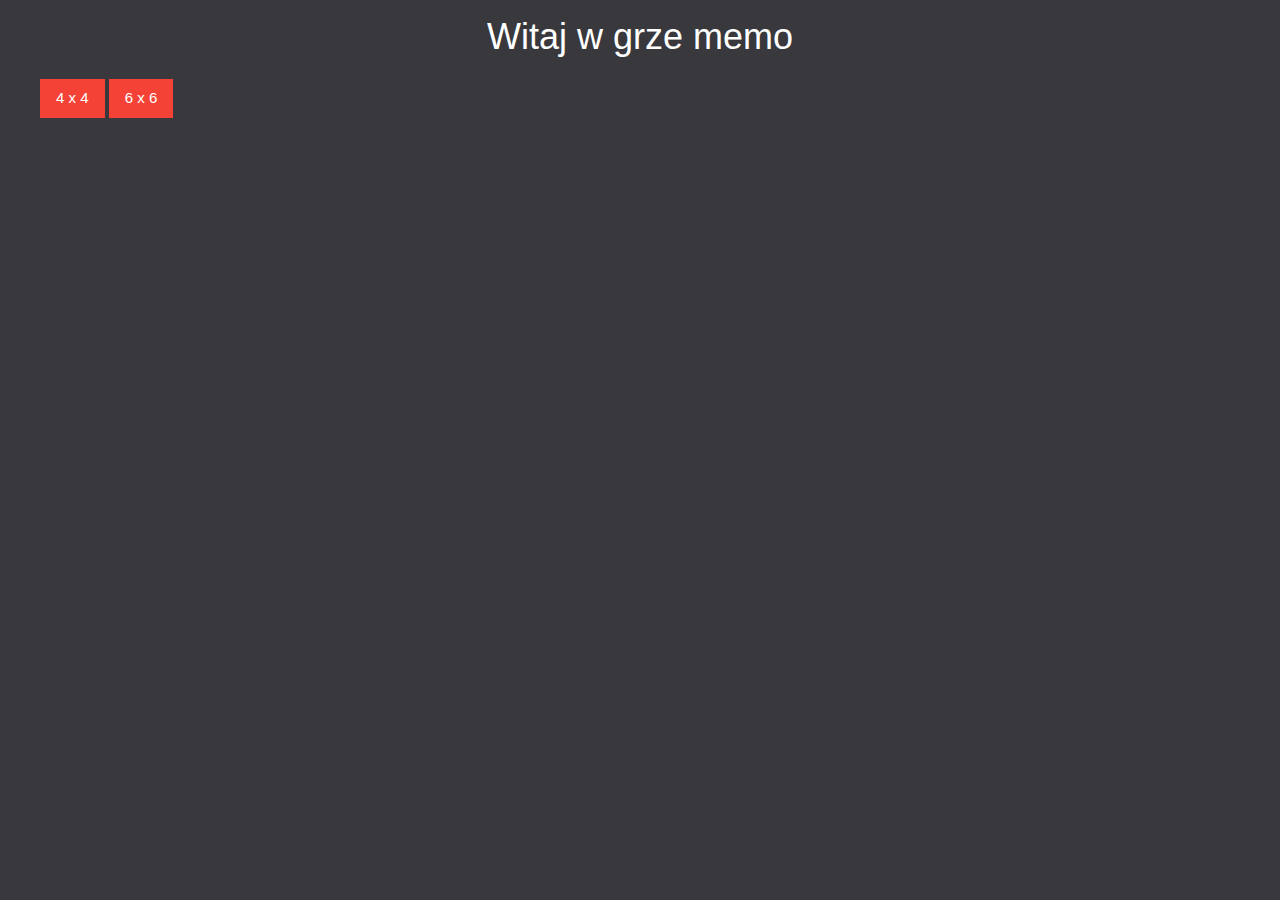
<file: memo_gra/index.html>
<!DOCTYPE html>
<html lang="pl" dir="ltr">
  <head>
    <meta charset="utf-8">
    <title></title>
    <link rel="stylesheet" href="index.css">
    <link rel="stylesheet" href="https://www.w3schools.com/w3css/4/w3.css">
  </head>
  <body>
    <h1>Witaj w grze memo</h1>

    <nav>
      <ul>

      <a href="game.html?4" class="w3-btn w3-red">4 x 4</a>
        <a href="game.html?6" class="w3-btn w3-red">6 x 6</a>

      </ul>
    </nav>

  </body>
</html>
</file>
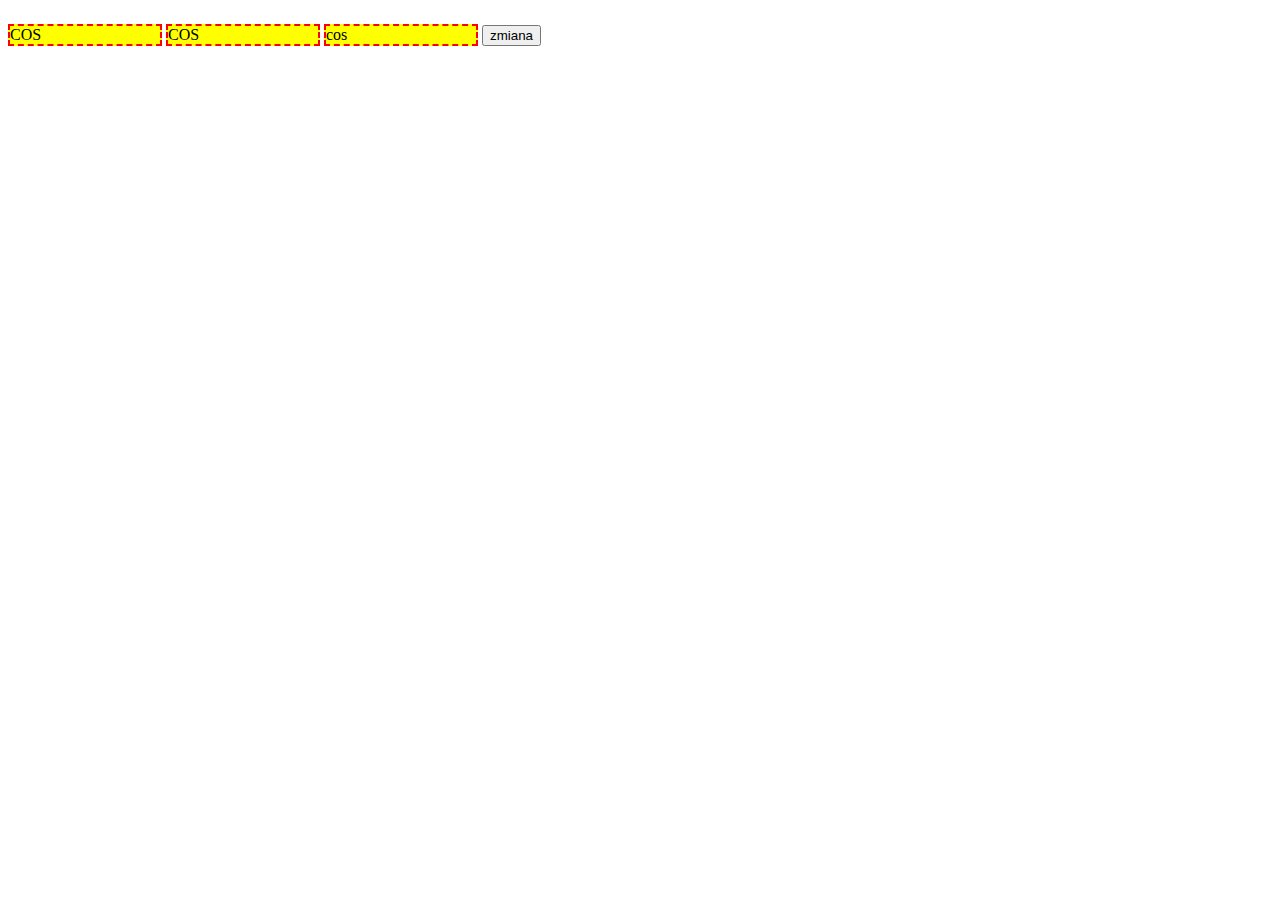
<file: 26.3.2020Witryny/cos.html>
<!DOCTYPE html>
<html lang="pl" dir="ltr">
  <head>
    <meta charset="utf-8">
    <title></title>
    <style media="screen">
      .napis{
        width: 150px;
        display: inline-block;
        border: 2px red dashed;
        background-color: yellow;

      }
      .marked{
        color: red;
        display: block;
      }

    </style>

  </head>
  <body>
    <p class="napis">COS</p>
    <p class="napis">COS</p>
    <p class="napis">cos</p>

    <button  id="btn">zmiana</button>

    <script type="text/javascript">
    var txt = document.querySelectorAll('.napis');
    for( let i in txt)
  //  for(var i =0; i<txt.length;i++)
    {
      btn.addEventListener("click",function (){
        txt[i].classList.toggle("marked");

      })


    }


    </script>

  </body>
</html>
</file>
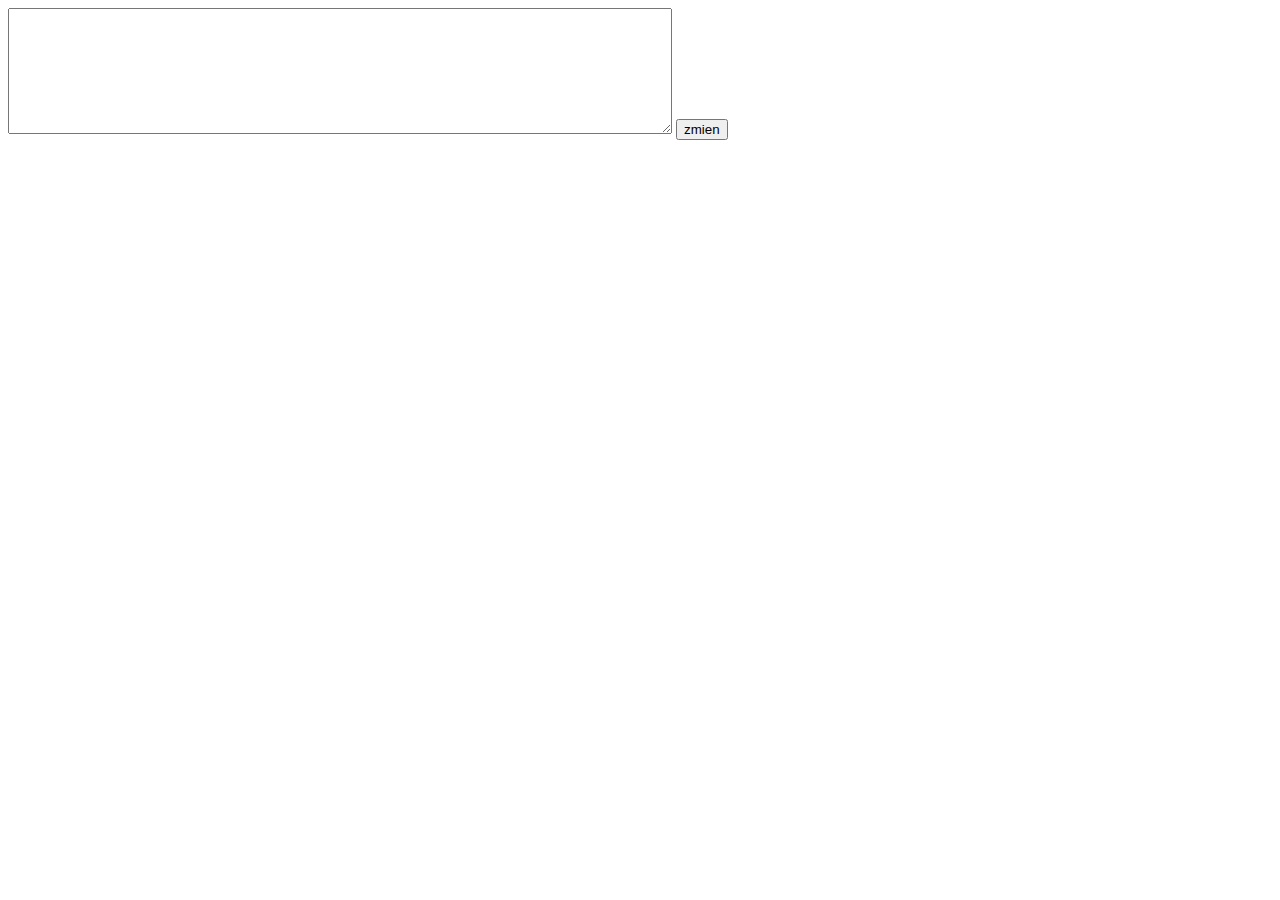
<file: 26.3.2020Witryny/samodzielne.html>
<!DOCTYPE html>
<html lang="pl" dir="ltr">
  <head>
    <meta charset="utf-8">
    <title></title>
    <style media="screen">
      .duze{
         text-transform: uppercase;
      }
      .male{
         text-transform: lowercase;
      }
    </style>

  </head>
  <body>

      <textarea id="tekst" rows="8" cols="80" onmouseout="pobierz()"></textarea>
      <input type="button" name=""  onclick="male()" value="zmien">
      <p id="male"></p>
      <p id="duze"></p>

<script type="text/javascript">
function pobierz() {
  var napis = document.getElementById("tekst").value;
  var napisma = napis.toLowerCase();
  var napisdu =  napis.toUpperCase();

  document.getElementById('male').innerHTML += napisma;
  document.getElementById('duze').innerHTML += napisdu;
  document.getElementById("tekst").disabled = true;
}
function male() {
  document.getElementById('male').classList.toggle("duze");
  document.getElementById('duze').classList.toggle("male");
}
</script>
  </body>
</html>
</file>
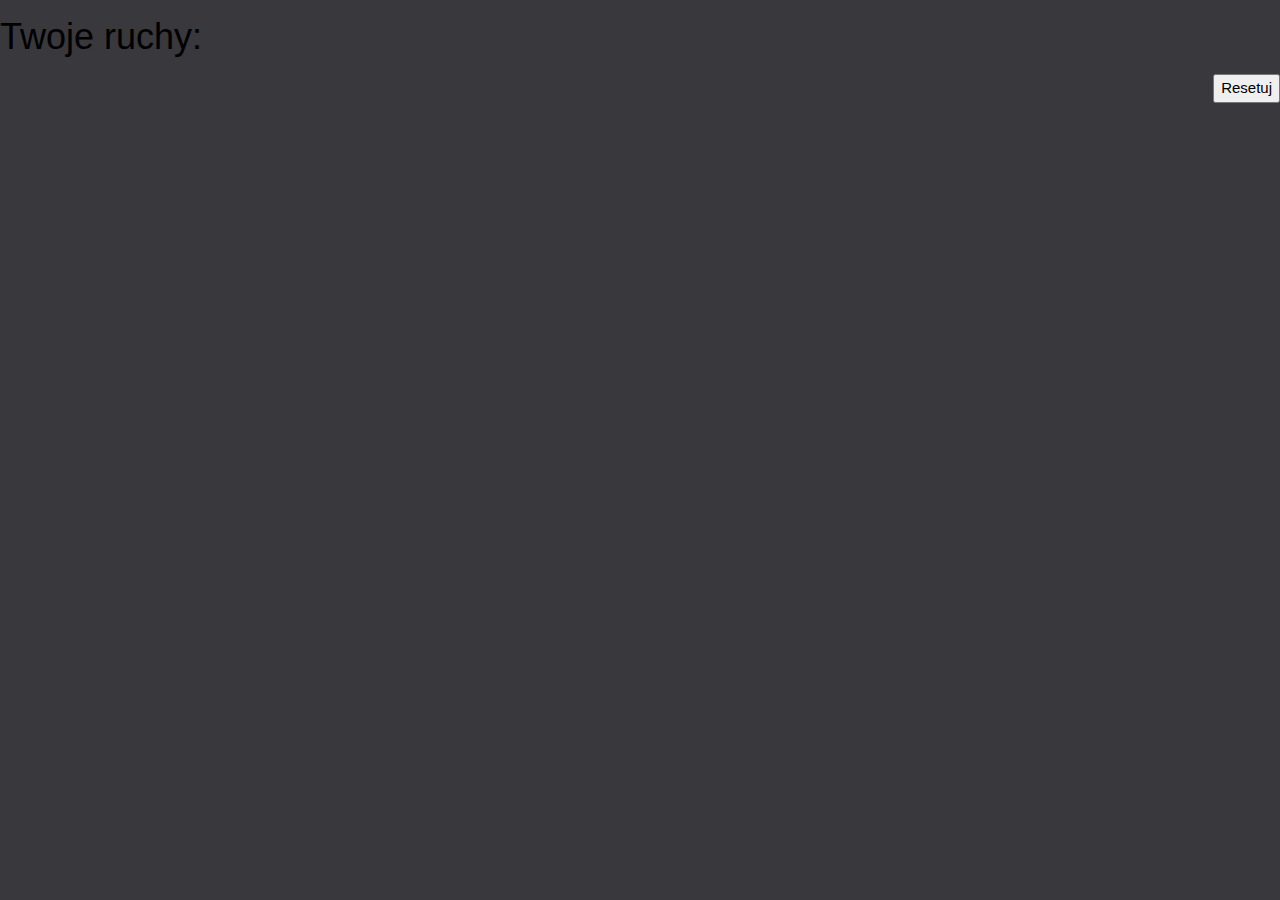
<file: memo_gra/game.html>
<!DOCTYPE html>
<html lang="pl" dir="ltr">
  <head>
    <meta charset="utf-8">
    <title></title>
    <link rel="stylesheet" href="game.css">
    <link rel="stylesheet" href="https://www.w3schools.com/w3css/4/w3.css">
    <link rel="stylesheet" href="https://cdnjs.cloudflare.com/ajax/libs/font-awesome/4.7.0/css/font-awesome.min.css">
  </head>
  <body>
    <h1>Twoje ruchy: <span id="ruchy"></span></h1>
    <div class="w3-container w3-center" id="xd">

    </div>

<div class="reset">
  <input type="button" name="" value="Resetuj" onclick="resetuj()">
</div>
<script type="text/javascript">
  function resetuj() {
location.reload();
  }


  var x = location.search;
  var x = x.substring(1,2);
  // generowanie planszy
  var ktorakarta=1;
  for (var j = 0; j < x; j++)
  {

    for (var i = 0; i < x; i++)
    {

      document.getElementById('xd').innerHTML +=
        "<div class=statyczne> <div class=karta id=numer"+ktorakarta+" onclick=pokazkarte("+ktorakarta+")>"+

        "</div></div>";
        ktorakarta++;
    }
    document.getElementById('xd').innerHTML += "<div class=rzad> </div>";

  }

var karty = ["malik/malik.png" , "malik/malik.png", "malik/malik2.jpg", "malik/malik2.jpg",
"malik/malik3.jpg", "malik/malik3.jpg", "malik/malik4.jpg", "malik/malik4.jpg",
"malik/malik5.jpg", "malik/malik5.jpg", "malik/malik6.jpg", "malik/malik6.jpg",
"malik/malik7.jpg", "malik/malik7.jpg", "malik/malik8.jpg", "malik/malik8.jpg"
];
var karty6 =["malik/malik.png" , "malik/malik.png", "malik/malik2.jpg", "malik/malik2.jpg",
"malik/malik3.jpg", "malik/malik3.jpg", "malik/malik4.jpg", "malik/malik4.jpg",
"malik/malik5.jpg", "malik/malik5.jpg", "malik/malik6.jpg", "malik/malik6.jpg",
"malik/malik7.jpg", "malik/malik7.jpg", "malik/malik8.jpg", "malik/malik8.jpg",
"malik/malik9.jpg", "malik/malik9.jpg", "malik/malik10.jpg", "malik/malik10.jpg",
"malik/malik11.jpeg", "malik/malik11.jpeg", "malik/malik12.jpg", "malik/malik12.jpg",
"malik/malik13.jpg","malik/malik13.jpg","malik/malik14.jpg","malik/malik14.jpg",
"malik/malik15.jpg","malik/malik15.jpg","malik/malik16.jpg","malik/malik16.jpg",
"malik/malik17.jpg","malik/malik17.jpg","malik/malik18.jpg","malik/malik18.jpg",


];

function shuffle(array) {
  array.sort(() => Math.random() - 0.5);
}
if (x==6) {
  karty = karty6;
}
shuffle(karty);
var licznik_ruchów = 1;
var pozostale = 8;

var pierwsza_karta = false;
var nazwa_pierwszej;
var numer_pierwszej;
function pokazkarte(numer){
  document.getElementById('numer'+numer).style.backgroundImage = "url("+karty[numer-1]+")";
   document.getElementById('numer'+numer).classList.add("odkryta");
   if (!pierwsza_karta) {
     pierwsza_karta = true;
     nazwa_pierwszej = karty[numer-1];
     numer_pierwszej = numer;
  // /   licznik_ruchów++;
   }else {
     licznik_ruchów++;
     if(karty[numer-1] == nazwa_pierwszej)
     {
         setTimeout(function() {

       document.getElementById('numer'+numer_pierwszej).remove();
       document.getElementById('numer'+numer).remove();
       pozostale--;
       pierwsza_karta = false;
       nazwa_pierwszej = null;
       numer_pierwszej = null;

     }, 500);
         document.getElementById('ruchy').innerHTML = licznik_ruchów;
     }else {
      setTimeout(function() {


        document.getElementById('numer'+numer_pierwszej).style.backgroundImage = "url(malik/tijara.jpg)";
        document.getElementById('numer'+numer).style.backgroundImage = "url(malik/tijara.jpg)";
        document.getElementById('numer'+numer_pierwszej).classList.remove("odkryta");
        document.getElementById('numer'+numer).classList.remove("odkryta");
        pierwsza_karta = false;
        nazwa_pierwszej = null;
        numer_pierwszej = null;
        document.getElementById('ruchy').innerHTML = licznik_ruchów;
      }, 500);

     }

   }
console.log(pozostale);

if (pozostale == 1) {
//  alert("win");
    document.getElementById('xd').innerHTML = " <i class=fa fa-spinner w3-spin w3-red style=font-size:64px>Wygrales</i>";


}
}



</script>

  </body>
</html>
</file>
<file: memo_gra/index.css>
body{
  background-color: #38383d;
}
h1{
  color: white;
  text-align: center;
}
ul{
  color: white;

}
</file>
<file: memo_gra/game.css>
body{
  background-color: #38383d;
}
.statyczne{
  margin: 5px;
  height: 150px;
  width: 150px;
  float: left;

}
.karta{
  height: 150px;
  width: 150px;
  background-image: url("malik/tijara.jpg");
   background-size: 150px 150px;
   border: 4px solid #b540bd;

   filter: brightness(60%);
   transition: all 0.25s ease-in-out;

}
.karta:hover{

  border: 4px solid #bd9b40;
  filter: brightness(90%);
}
.odkryta{
  border: 4px solid #bd9b40;
  filter: brightness(90%);

}

.rzad{
  clear: both;

}

.reset{
  float: right;
}
</file>
